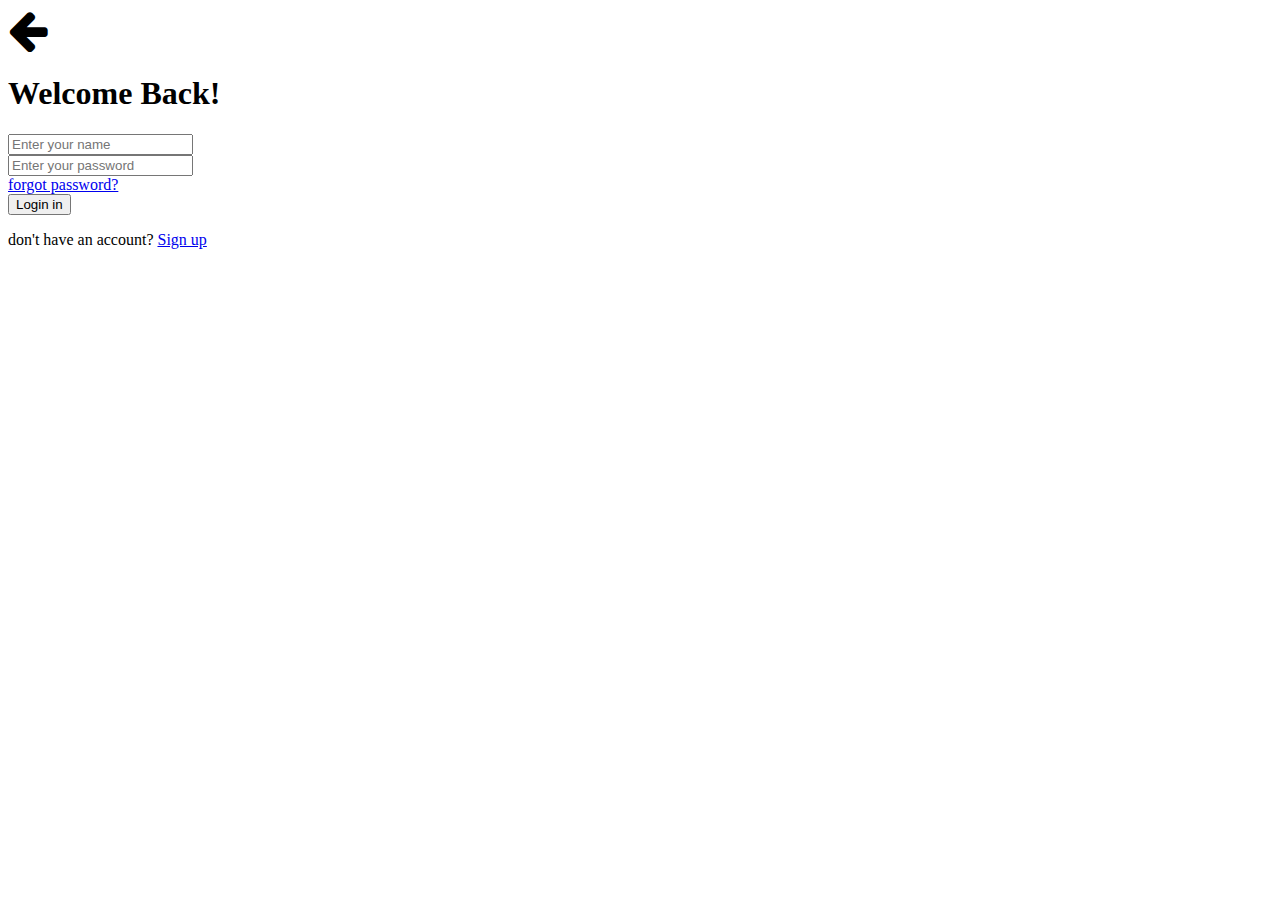
<file: login.php.html>
<!DOCTYPE html>
<html>
<head>
<meta name="viewport" content="width=device-width, initial-scale=1">
<link rel="stylesheet" href="C:/Users/Dell/Desktop/wta/css/login.css">
<link rel="stylesheet" href="https://cdnjs.cloudflare.com/ajax/libs/font-awesome/4.7.0/css/font-awesome.min.css">
</head>
<body>
<div class="back-arrow">
	<a href="index.html" ><i class="fa fa-arrow-left" style="font-size:46px;color:black"></i></a>
</div>
  <div class="container">
		<div class="card">
			<h1>Welcome Back!</h1>
				<form method="POST" actin="login.php">
					<input type="text" placeholder="Enter your name" class="field" name="admin_id" required><br>
					<input type="password" placeholder="Enter your password" class="field1" name="admin_pwd" required><br>
					<a href="#" class="fgt">forgot password?</a><br>
					<input type="submit" value="Login in" class="btn">
				</form>
				<div class="pass-link">
					<p>don't have an account?&nbsp;<a href="signup.html" >Sign up</a></p>
				</div>
		</div>
	</div>
</body>
</html>
</file>
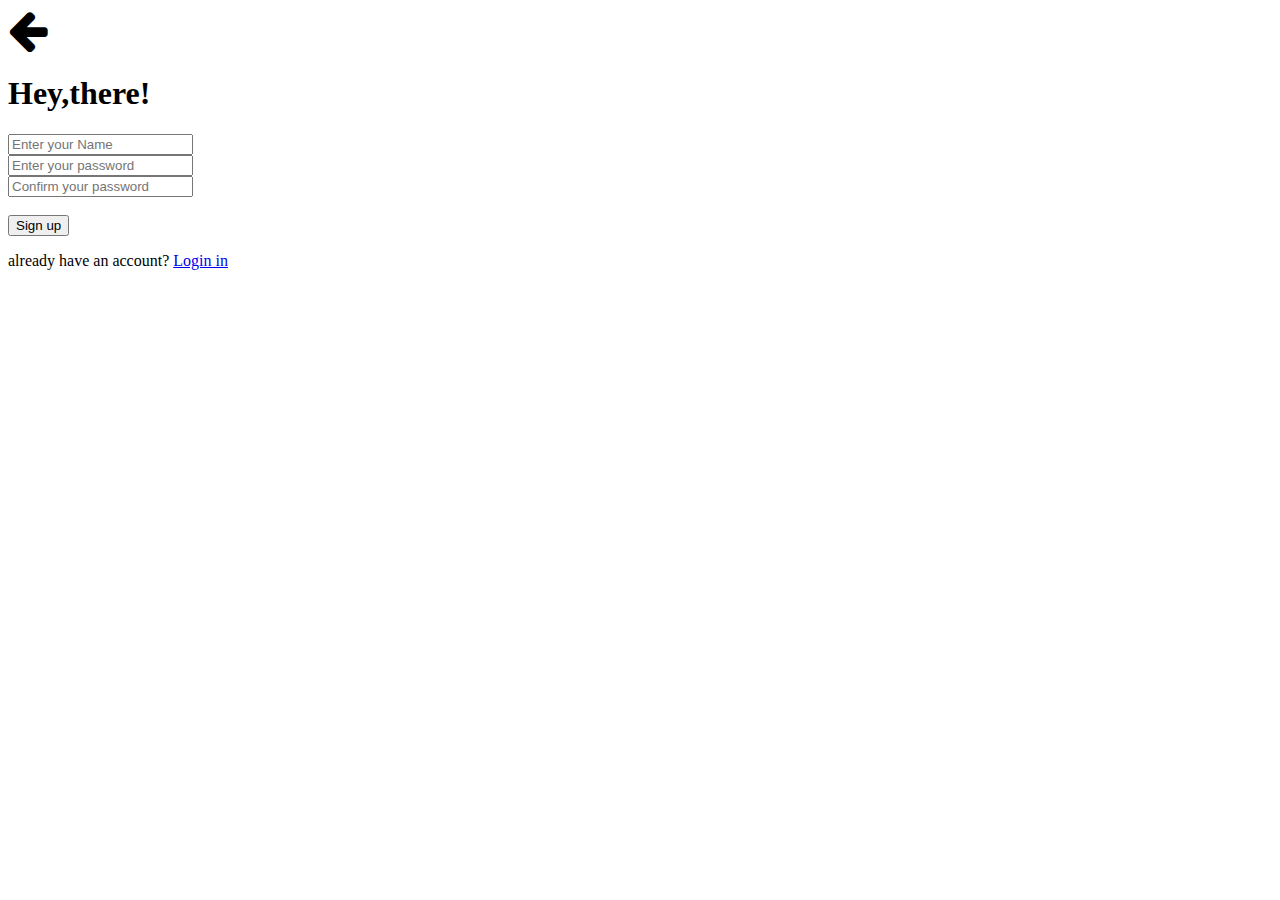
<file: signup.html>
<!DOCTYPE html>
<html>
<head>
<meta name="viewport" content="width=device-width, initial-scale=1">
<link rel="stylesheet" href="C:/Users/Dell/Desktop/wta/css/signup.css">
<link rel="stylesheet" href="https://cdnjs.cloudflare.com/ajax/libs/font-awesome/4.7.0/css/font-awesome.min.css">
<script>
var check = function() {
  if (document.getElementById('password').value == document.getElementById('confirm_password').value) 
  {
    document.getElementById('message').style.color = 'green';
    document.getElementById('message').innerHTML = 'matching';
  }
  else
  {
    document.getElementById('message').style.color = 'red';
    document.getElementById('message').innerHTML = 'not matching';
  }
}
</script>
</head>
<body>
<div class="back-arrow">
	<a href="login.html" ><i class="fa fa-arrow-left" style="font-size:46px;color:black"></i></a>
</div>
  <div class="container">
		<div class="card">
			<h1>Hey,there!</h1>
				<form method="POST">
					<input type="text" placeholder="Enter your Name" class="field" required><br>
					<input type="password" placeholder="Enter your password" class="field" id="password" required><br>
					<input type="password" placeholder="Confirm your password" class="field1" id="confirm_password" required onkeyup='check();'><br>
					<span id='message'></span><br>
					<input type="submit" value="Sign up" class="btn" onclick="validate()">
				</form>
				<div class="pass-link">
					<p>already have an account?&nbsp;<a href="login.html" >Login in</a></p>
				</div>
		</div>
	</div>
</body>
</html>
</file>
